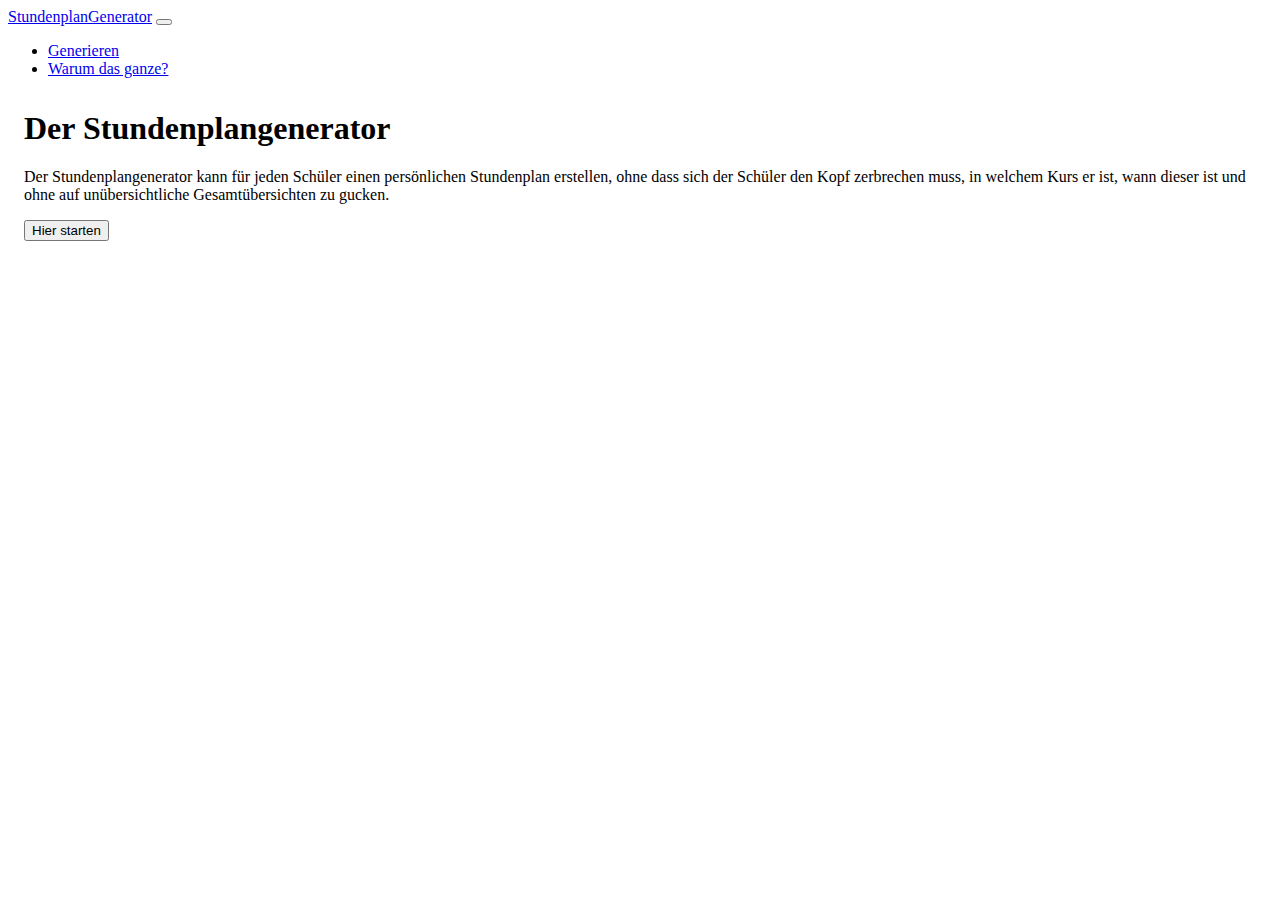
<file: index.html>
<!doctype html>
<html lang="en">
  <head>
    <!-- Required meta tags -->
    <meta charset="utf-8">
    <meta name="viewport" content="width=device-width, initial-scale=1">
    <link href="main.css" rel="stylesheet">
    <!-- Bootstrap CSS -->
    <link href="https://cdn.jsdelivr.net/npm/bootstrap@5.0.2/dist/css/bootstrap.min.css" rel="stylesheet" integrity="sha384-EVSTQN3/azprG1Anm3QDgpJLIm9Nao0Yz1ztcQTwFspd3yD65VohhpuuCOmLASjC" crossorigin="anonymous">

    <title>Hello, world!</title>
  </head>
  <body>
    <nav class="navbar navbar-expand-lg navbar-light bg-light">
        <div class="container-fluid">
          <a class="navbar-brand" href="#">StundenplanGenerator</a>
          <button class="navbar-toggler" type="button" data-bs-toggle="collapse" data-bs-target="#navbarSupportedContent" aria-controls="navbarSupportedContent" aria-expanded="false" aria-label="Toggle navigation">
            <span class="navbar-toggler-icon"></span>
          </button>
          <div class="collapse navbar-collapse" id="navbarSupportedContent">
            <ul class="navbar-nav me-auto mb-2 mb-lg-0">
              <li class="nav-item">
                <a class="nav-link" aria-current="page" href="generator.html">Generieren</a>
              </li>
              <li class="nav-item">
                <a class="nav-link" href="#">Warum das ganze?</a>
              </li>
              <!-- 
              <li class="nav-item dropdown">
                <a class="nav-link dropdown-toggle" href="#" id="navbarDropdown" role="button" data-bs-toggle="dropdown" aria-expanded="false">
                  Dropdown
                </a>
                <ul class="dropdown-menu" aria-labelledby="navbarDropdown">
                  <li><a class="dropdown-item" href="#">Action</a></li>
                  <li><a class="dropdown-item" href="#">Another action</a></li>
                  <li><hr class="dropdown-divider"></li>
                  <li><a class="dropdown-item" href="#">Something else here</a></li>
                </ul>
              </li>
              <li class="nav-item">
                <a class="nav-link disabled" href="#" tabindex="-1" aria-disabled="true">Disabled</a>
              </li>
            </ul>
            <form class="d-flex">
              <input class="form-control me-2" type="search" placeholder="Search" aria-label="Search">
              <button class="btn btn-outline-success" type="submit">Search</button>
            </form>-->
          </div>
        </div>
      </nav>
    


    <!-- ENDE DER NAVBAR -->
    <!-- DER MAIN PART STARTET HIER -->

    <div class="main">
        <h1>Der Stundenplangenerator</h1>
        <p> Der Stundenplangenerator kann für jeden Schüler einen persönlichen Stundenplan erstellen, ohne dass sich der Schüler den Kopf zerbrechen muss, in welchem Kurs er ist, wann dieser ist und ohne auf unübersichtliche Gesamtübersichten zu gucken.</p>
        <a href="generator.html"><button type="button" class="btn btn-primary" >Hier starten</button></a>
    </div>



    <script src="https://cdn.jsdelivr.net/npm/bootstrap@5.0.2/dist/js/bootstrap.bundle.min.js" integrity="sha384-MrcW6ZMFYlzcLA8Nl+NtUVF0sA7MsXsP1UyJoMp4YLEuNSfAP+JcXn/tWtIaxVXM" crossorigin="anonymous"></script>
  </body>
</html>
</file>
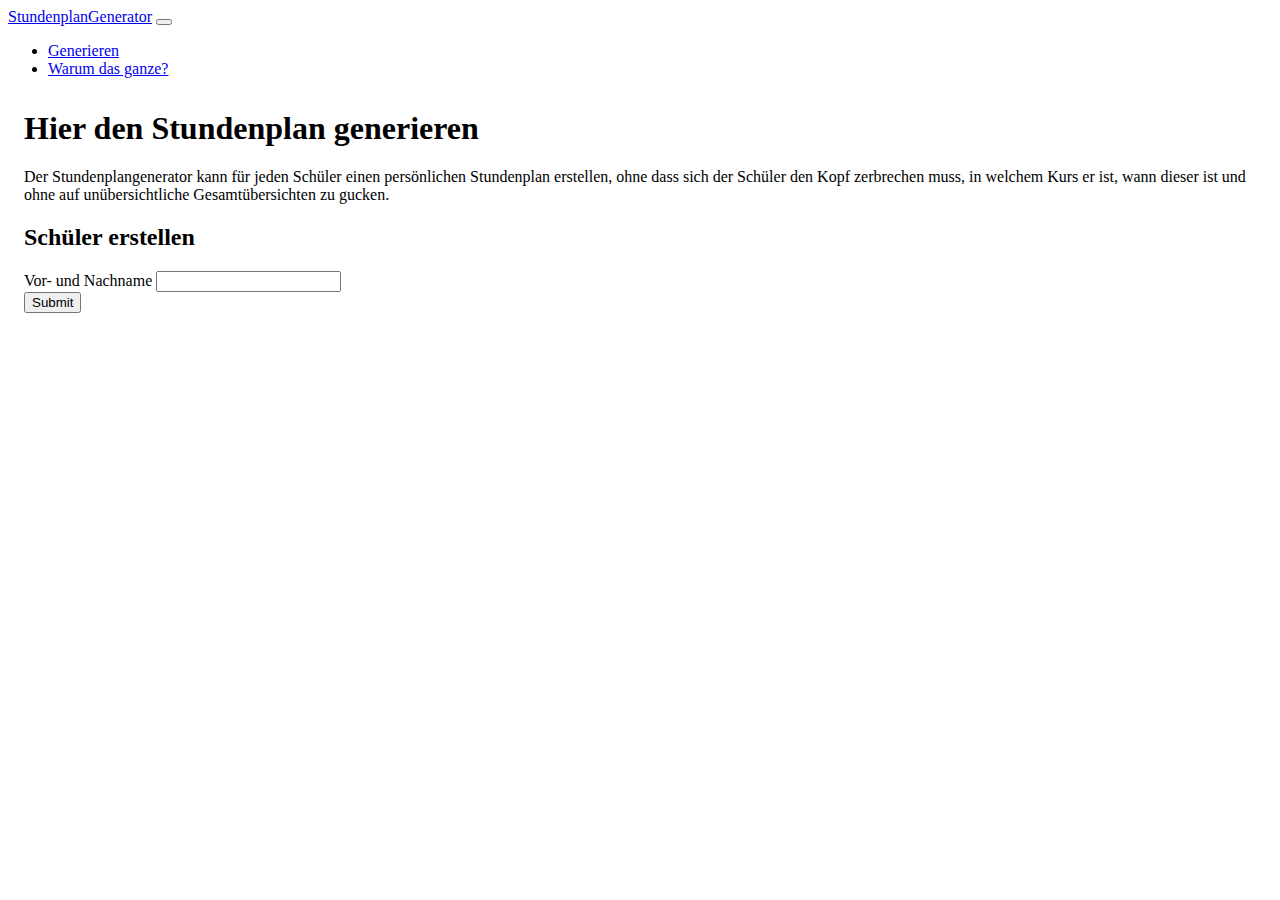
<file: generator.html>
<!doctype html>
<html lang="en">
  <head>
    <!-- Required meta tags -->
    <meta charset="utf-8">
    <meta name="viewport" content="width=device-width, initial-scale=1">
    <link href="main.css" rel="stylesheet">
    <!-- Bootstrap CSS -->
    <link href="https://cdn.jsdelivr.net/npm/bootstrap@5.0.2/dist/css/bootstrap.min.css" rel="stylesheet" integrity="sha384-EVSTQN3/azprG1Anm3QDgpJLIm9Nao0Yz1ztcQTwFspd3yD65VohhpuuCOmLASjC" crossorigin="anonymous">

    <title>Generator</title>
  </head>
  <body>
    <nav class="navbar navbar-expand-lg navbar-light bg-light">
        <div class="container-fluid">
          <a class="navbar-brand" href="index.html">StundenplanGenerator</a>
          <button class="navbar-toggler" type="button" data-bs-toggle="collapse" data-bs-target="#navbarSupportedContent" aria-controls="navbarSupportedContent" aria-expanded="false" aria-label="Toggle navigation">
            <span class="navbar-toggler-icon"></span>
          </button>
          <div class="collapse navbar-collapse" id="navbarSupportedContent">
            <ul class="navbar-nav me-auto mb-2 mb-lg-0">
              <li class="nav-item">
                <a class="nav-link active" aria-current="page" href="#">Generieren</a>
              </li>
              <li class="nav-item">
                <a class="nav-link" href="#">Warum das ganze?</a>
              </li>
              <!-- 
              <li class="nav-item dropdown">
                <a class="nav-link dropdown-toggle" href="#" id="navbarDropdown" role="button" data-bs-toggle="dropdown" aria-expanded="false">
                  Dropdown
                </a>
                <ul class="dropdown-menu" aria-labelledby="navbarDropdown">
                  <li><a class="dropdown-item" href="#">Action</a></li>
                  <li><a class="dropdown-item" href="#">Another action</a></li>
                  <li><hr class="dropdown-divider"></li>
                  <li><a class="dropdown-item" href="#">Something else here</a></li>
                </ul>
              </li>
              <li class="nav-item">
                <a class="nav-link disabled" href="#" tabindex="-1" aria-disabled="true">Disabled</a>
              </li>
            </ul>
            <form class="d-flex">
              <input class="form-control me-2" type="search" placeholder="Search" aria-label="Search">
              <button class="btn btn-outline-success" type="submit">Search</button>
            </form>-->
          </div>
        </div>
      </nav>
    


    <!-- ENDE DER NAVBAR -->
    <!-- DER MAIN PART STARTET HIER -->

    <div class="main">
        <h1>Hier den Stundenplan generieren</h1>
        <p> Der Stundenplangenerator kann für jeden Schüler einen persönlichen Stundenplan erstellen, ohne dass sich der Schüler den Kopf zerbrechen muss, in welchem Kurs er ist, wann dieser ist und ohne auf unübersichtliche Gesamtübersichten zu gucken.</p>
        <div class="wrapper">
          <div class="container-fluid">
              <div class="row">
                  <div class="col-md-12">
                      <div class="page-header">
                          <h2>Schüler erstellen</h2>
                      </div>
                      <form action="insert.php" method="post">
                          <div class="form-group">
                              <label>Vor- und Nachname</label>
                              <input type="text" name="vorname" class="form-control">
                          </div>
                          
                          <input type="submit" class="btn btn-primary" name="submit" value="Submit">
                      </form>
                  </div>
              </div>        
          </div>
      </div>
    </div>
    




    <script src="https://cdn.jsdelivr.net/npm/bootstrap@5.0.2/dist/js/bootstrap.bundle.min.js" integrity="sha384-MrcW6ZMFYlzcLA8Nl+NtUVF0sA7MsXsP1UyJoMp4YLEuNSfAP+JcXn/tWtIaxVXM" crossorigin="anonymous"></script>
  </body>
</html>
</file>
<file: main.css>
.main {
    margin-left: 1em;
    margin-right: 1em;
    margin-top: 2em;
}
</file>
